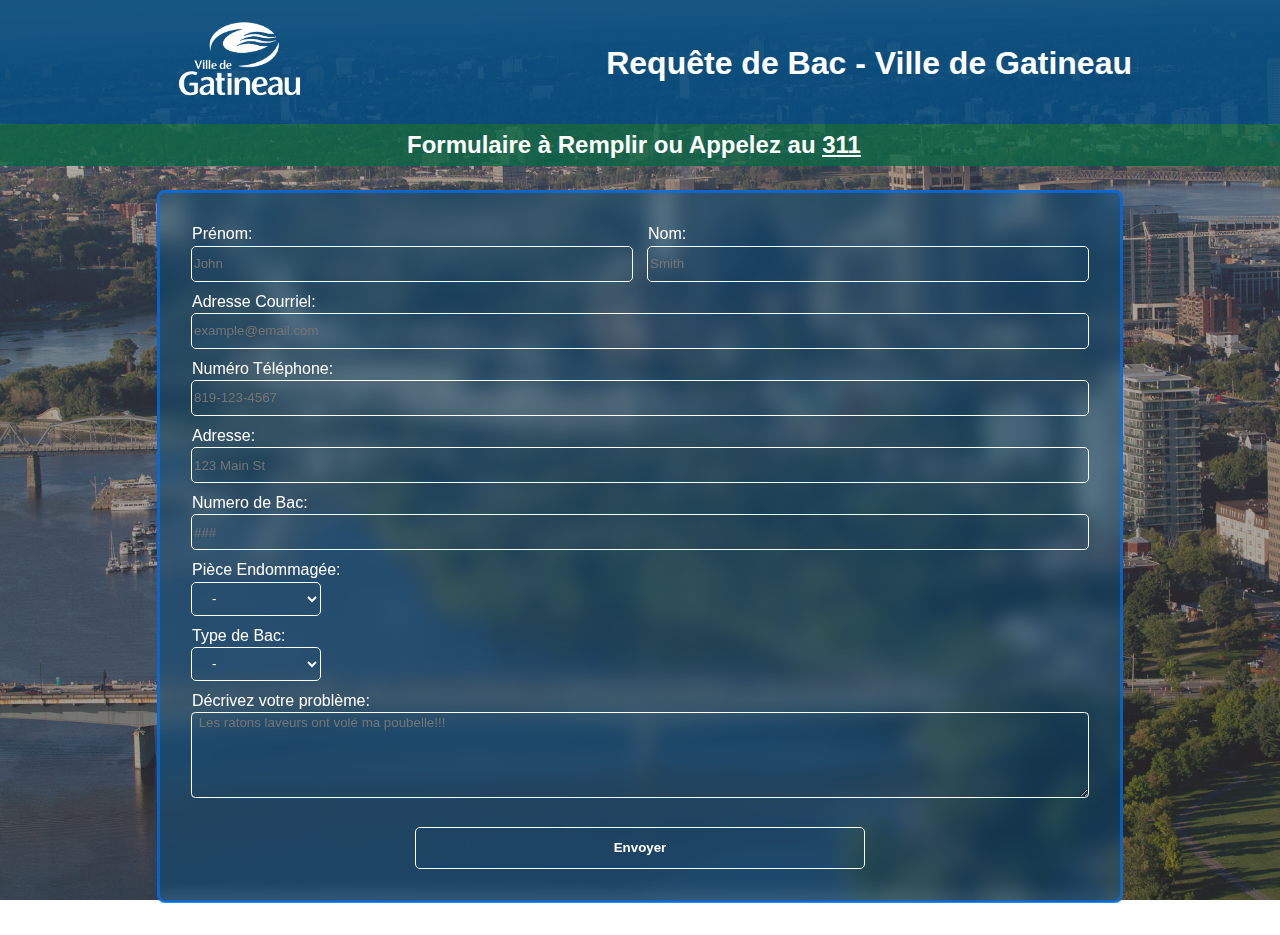
<file: src/index.html>
<!-- 
    Copyright (C) 2023 Antoine Meloche and HackMeMan and Sabrina Tochkov

    This file is part of Solution-Michu.

    Solution-Michu is free software: you can redistribute it and/or modify it under the terms of the GNU General Public License as published by the Free Software Foundation, either version 3 of the License, or (at your option) any later version.

    Solution-Michu is distributed in the hope that it will be useful, but WITHOUT ANY WARRANTY; without even the implied warranty of MERCHANTABILITY or FITNESS FOR A PARTICULAR PURPOSE. See the GNU General Public License for more details.

    You should have received a copy of the GNU General Public License along with Solution-Michu. If not, see <https://www.gnu.org/licenses/>. 
-->

<!DOCTYPE html>
<html lang="fr">

<head>
    <meta charset="UTF-8">
    <meta http-equiv="X-UA-Compatible" content="IE=edge">
    <meta name="viewport" content="width=device-width, initial-scale=1.0">
    <link rel="stylesheet" href="style.css">
    <link rel="icon" type="image/x-icon" href="favicon.png">
    <title>Contactez-Nous</title>
</head>

<body>
    <header id="top">
        <img src="logo.png"></img>
        <h1>Requête de Bac - Ville de Gatineau</h1>
    </header>
    <main>
        <div id="formulaire" class="display-4">Formulaire à Remplir ou Appelez au <a href="tel:311" id="_311">311</a></div>
        <p id="ticket"></p>
        <form onsubmit="validateform()" id="form">
            <div class="container">
                <div class="hcontainer">
                    <label for="prenom">Prénom: </label>
                    <label for="nom">Nom: </label>
                </div>
                <div class="hcontainer">
                    <input type="text" placeholder="John" class="names" id="prenom">
                    <input type="text" placeholder="Smith" class="names" id="nom">
                </div>
                <div class="hcontainer">
                    <div class="errors nameErr" id="prenomErr"></div>
                    <div class="errors nameErr" id="nomErr"></div>
                </div>
            </div>

            <div class="sep"></div>
            <label for="email">Adresse Courriel:</label>
            <input type="email" placeholder="example@email.com" id="email">
            <div class="errors" id="emailErr"></div>

            <div class="sep"></div>
            <label for="tel">Numéro Téléphone:</label>
            <input type="tel" placeholder="819-123-4567" id="tel">
            <div class="errors" id="telErr"></div>

            <div class="sep"></div>
            <label for="addr">Adresse:</label>
            <input type="tel" placeholder="123 Main St" id="addr">
            <div class="errors" id="addrErr"></div>

            <div class="sep"></div>
            <label for="bac">Numero de Bac:</label>
            <input type="text" placeholder="###" id="bac"></input>
            <div class="errors" id="bacErr"></div>

            <div class="sep"></div>
            <label for="piece">Pièce Endommagée:</label>
            <select name="piece" id="piece">
                <option value="unselected">-</option>
                <option value="couvercle">Couvercle</option>
                <option value="corps">Corps</option>
                <option value="roues">Roues</option>
            </select>
            <div class="errors" id="pieceErr"></div>

            <div class="sep"></div>
            <label for="type">Type de Bac:</label>
            <select name="type" id="type">
                <option value="unselected">-</option>
                <option value="bleu360">Bac Bleu - 360</option>
                <option value="brun45">Bac Brun - 45</option>
                <option value="brun80">Bac Brun - 80</option>
                <option value="brun120">Bac Brun - 120</option>
                <option value="brun240">Bac Brun - 240</option>
                <option value="gris120">Bac Gris - 120</option>
                <option value="gris240">Bac Gris - 240</option>
            </select>
            <div class="errors" id="typeErr"></div>

            <div class="sep"></div>
            <label for="probleme">Décrivez votre problème:</label>
            <textarea type="message" placeholder="Les ratons laveurs ont volé ma poubelle!!!" id="probleme"></textarea>
            <div class="errors" id="probErr"></div>

            <div class="sep"></div>
            <input type="submit" value="Envoyer" id="btnSub" class="btn btn-primary">

        </form>
    </main>

    <script src="./index.js"></script>
</body>

</html>
</file>
<file: src/style.css>
/*
    Copyright (C) 2023 Antoine Meloche and HackMeMan and Sabrina Tochkov

    This file is part of Solution-Michu.

    Solution-Michu is free software: you can redistribute it and/or modify it under the terms of the GNU General Public License as published by the Free Software Foundation, either version 3 of the License, or (at your option) any later version.

    Solution-Michu is distributed in the hope that it will be useful, but WITHOUT ANY WARRANTY; without even the implied warranty of MERCHANTABILITY or FITNESS FOR A PARTICULAR PURPOSE. See the GNU General Public License for more details.

    You should have received a copy of the GNU General Public License along with Solution-Michu. If not, see <https://www.gnu.org/licenses/>. 
*/

body,
html {
    margin: 0;
    padding: 0;
    font-family: Arial, Helvetica, sans-serif;
    background: linear-gradient(rgba(97, 91, 91, 0.5), rgba(71, 67, 67, 0.5)), url(bkg.jpeg);
    background-repeat: no-repeat;
    background-attachment: fixed;
    background-size: cover;
    color: white;
}

label {
    display: block;
    width: 100%;
    margin-bottom: 0.2em;
}

#ticket {
    text-align: center;
    display: none;
    font-style: italic;
    background-color: black;
    font-size: 1.5rem;
}

#_311 {
    text-decoration: underline;
    display: inline;
}

#top {
    text-align: center;
    background-color: #004a7fd8;
    padding-top: 0;
    width: 100%;
    padding-bottom: 8px;
    display: flex;
    justify-content: space-around;
    align-items: center;
}

#top img {
    float: left;
    height: 100px;
    margin-top: 1em;
    margin-left: 1em;
}

#top h1 {
    font-weight: bold;
    padding-top: 10px;
}

#top.admintop {
    margin-bottom: 1em;
}


#formulaire {
    text-align: center;
    font-weight: bold;
    font-size: 1.5em;
    background-color: rgba(10, 103, 69, 0.799);
    padding: .3em;
    margin-bottom: 1em;
}


#admin {
    text-align: center;
    border-bottom: rgba(0, 115, 255, 0.648) 10px solid;
    background-color: rgba(11, 152, 100, 0.674);
}

a {
    color: white;
    text-decoration: none;
    margin-right: 0.5em;
}

a:hover,
a:focus {
    color: rgba(0, 115, 255, 1);
}

label:has(> input:checked) {
    background-color: #545b62;
    border-color: #4e555b;
}

.errors {
    display: none;
    color: rgb(255, 104, 104);
}

form {
    width: 70%;
    padding: 2em 2em;
    margin: auto;
    margin-bottom: 2rem;
    background-color: #004a7f71;
    border: rgba(0, 115, 255, 0.648) 3px solid;
    border-radius: .5em;
    backdrop-filter: blur(10px);
    display: flex;
    flex-direction: column;
}

input {
    background: none;
    outline: thin solid white;
    border: none;
    border-radius: .25rem;
    height: 2rem;
    color: white;
}

input:focus {
    border-bottom-color: white;
}

#btnSub {
    font-weight: bolder;
    margin-top: 1rem;
    height: 2.5rem;
    width: 50%;
    margin-left: 25%;
    cursor: pointer;
    transition: .5s cubic-bezier(0.19, 1, 0.22, 1);
}

#btnSub:hover,
#btnSub:focus {
    background-color: white;
    color: black;
    outline: thin solid black;
    outline-offset: -5px;
}

select {
    background: none;
    color: white;
    border: none;
    border-radius: .25rem;
    height: 2rem;
    width: 8rem;
    outline: thin solid white;
    padding-inline: 1rem;
}

textarea {
    font-family: Arial, Helvetica, sans-serif;
    margin-bottom: 0.2em;
    outline: thin solid white;
    border: none;
    border-radius: 0.25em;
    padding-left: 0.5em;
    background: none;
    color: white;
    resize: vertical;
    height: 5rem;
}

.container {
    width: 100%;
    display: flex;
    flex-direction: column;
}

.hcontainer {
    width: 100%;
    display: flex;
    flex-direction: row;
    justify-content: space-between;
    align-items: center;
    gap: 1rem;
}

.hcontainer > *{
    flex-basis: 100%;
}

#table {
    width: 90%;
    margin: 0 auto;
    border: none;
    border-radius: .25rem;
    background-color: #242424b5;
    color: white;
    backdrop-filter: blur(12px);
    border-collapse: collapse;
    overflow: hidden;
}

thead tr > th:not(:first-child)::before,
tbody tr > td:not(:first-child)::before {
    content: "";
    height: calc(100% - 2rem);
    border-radius: .25rem;
    width: 2px;
    background-color: white;
    position: absolute;
    left: 0;
    top: 0;
    transform: translateY(50%);
}

thead > tr > th {
    position: relative;
    text-align: center;
    padding: 1.5rem .5rem;
}

tbody > tr {
    background: #484848;
}

tbody > tr > th  {
    padding: 1rem;
}

tbody > tr > td {
    position: relative;
    padding: .25rem .5rem;
}

fieldset {
    position: relative;
    display: flex;
    flex-direction: row;
    justify-content: center;
    align-items: center;
    border: none;
}

.btn-secondary {
    padding: .5rem;
    text-align: center;
    cursor: pointer;
    background-color: #242424b5;
    margin-bottom: 0;
    border-top: thin solid white;
    border-bottom: thin solid white;
}

.btn-secondary:first-child {
    border-top-left-radius: .25rem;
    border-bottom-left-radius: .25rem;
    border-left: thin solid white;
}

.btn-secondary:last-child {
    border-top-right-radius: .25rem;
    border-bottom-right-radius: .25rem;
    border-right: thin solid white;
}

input[type="radio"] {
    position: absolute;
    height: 100%;
    width: 100%;
    display: none;
}

btn {
    cursor: pointer;
}

.sep {
    background: none;
    width: 100%;
    height: .75rem;
}

@media screen and (max-width: 700px) {
    #top h1 {
        font-size: 2em;
        padding-bottom: 10px;
        padding-top: 0px;
    }

    #top img {
        display: none;
    }
}

@media screen and (max-width: 400px) {
    #top h1 {
        font-size: 1.5em;
        padding-top: 0px;
    }
}
</file>
